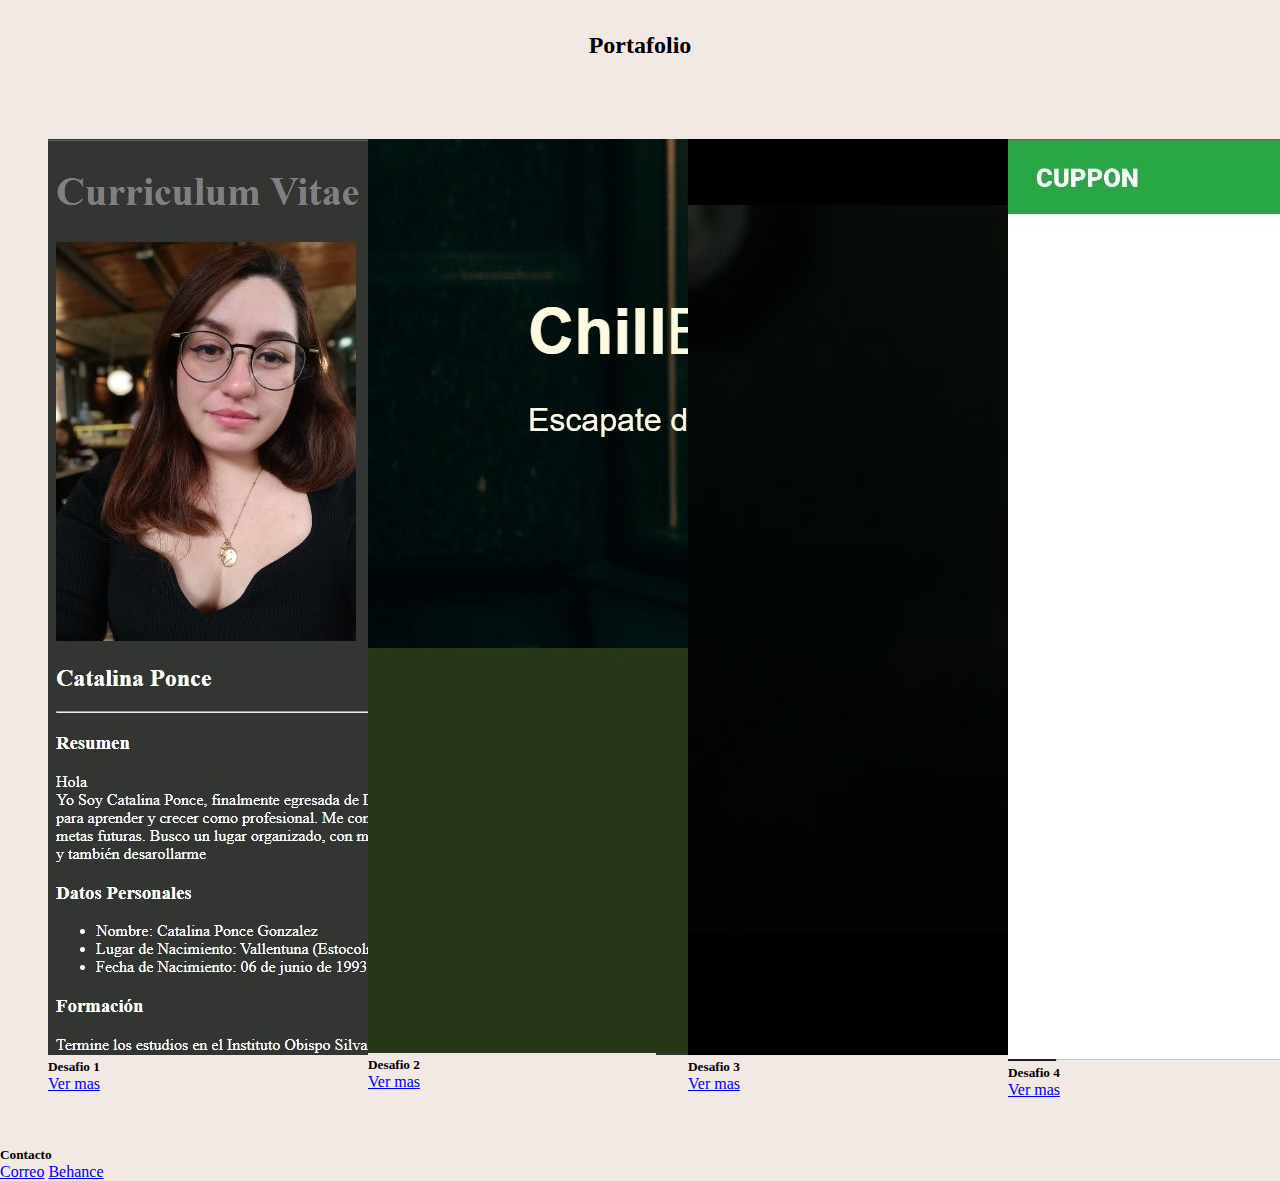
<file: portafolio.html>
<!DOCTYPE html>
<html lang="en">

<head>
  <meta charset="UTF-8">
  <meta name="viewport" content="width=device-width, initial-scale=1.0">
  <title>portafolio</title>
  <link rel="stylesheet" href="./assets/css/styleport.css">
  <link href="https://cdn.jsdelivr.net/npm/bootstrap@5.3.2/dist/css/bootstrap.min.css" rel="stylesheet"
    integrity="sha384-T3c6CoIi6uLrA9TneNEoa7RxnatzjcDSCmG1MXxSR1GAsXEV/Dwwykc2MPK8M2HN" crossorigin="anonymous">
  <link rel="preconnect" href="https://fonts.googleapis.com">
  <link rel="preconnect" href="https://fonts.gstatic.com" crossorigin>
  <link href="https://fonts.googleapis.com/css2?family=Raleway:ital,wght@0,500;1,100&display=swap" rel="stylesheet">
</head>

<body>
  <header>
    <H2>Portafolio</H2>
  </header>
  <main>
    <div class="container">
      <div class="card" style="width: 18rem;">
        <img src="./assets/img/Desafio 1 captura.jpg" class="card-img-top" alt="foto desafio 1">
        <div class="card-body">
          <h5 class="card-title">Desafio 1</h5>
          <a href="https://katponse.github.io/curriculum/" target="_blank" class="btn btn-primary">Ver mas</a>
        </div>
      </div>
      <div class="card" style="width: 18rem;">
        <img src="./assets/img/Desafio 2 captura.jpg" class="card-img-top" alt="foto desafio 2">
        <div class="card-body">
          <h5 class="card-title">Desafio 2</h5>
          <a href="https://katponse.github.io/desafio-latam/desafio2/index.html" target="_blank"
            class="btn btn-primary">Ver mas</a>
        </div>
      </div>
      <div class="card" style="width: 18rem;">
        <img src="./assets/img/captura desafio 3.jpg" class="card-img-top" alt="foto desafio 3">
        <div class="card-body">
          <h5 class="card-title">Desafio 3</h5>
          <a href="https://katponse.github.io/desafio-latam/desafio3/index.html" target="_blank"
            class="btn btn-primary">Ver mas</a>
        </div>
      </div>
      <div class="card" style="width: 18rem;">
        <img src="./assets/img/Desafio 4 captura.jpg" class="card-img-top" alt="foto desafio 4">
        <div class="card-body">
          <h5 class="card-title">Desafio 4</h5>
          <a href="https://katponse.github.io/desafio-latam/desafio4/index.html" target="_blank"
            class="btn btn-primary">Ver mas</a>
        </div>
      </div>
    </div>
  </main>
  <footer>
    <h5 class="contacttitle">Contacto</h5>
    <div class="contactbox">
      <a href="katponse@outlook.com" target="_blank">Correo</a>
      <a href="https://www.behance.net/kat_ponse" target="_blank">Behance</a>
    </div>
  </footer>
  <script src="https://cdn.jsdelivr.net/npm/bootstrap@5.3.2/dist/js/bootstrap.bundle.min.js"
    integrity="sha384-C6RzsynM9kWDrMNeT87bh95OGNyZPhcTNXj1NW7RuBCsyN/o0jlpcV8Qyq46cDfL"
    crossorigin="anonymous"></script>
</body>

</html>
</file>
<file: assets/css/styleport.css>
*{
    background-color:#f2e9e4 ;
    margin: 0;
    border: 0;
    padding: 0;
}

header{
    margin: 0;
}

main{
    margin: 0;
}

h2{
    padding: 2rem;
    text-align: center;
}

.container{
    display: flex;
    justify-content: space-around;
    padding: 2rem;
}

.card{
    margin: 1rem;
}
</file>
